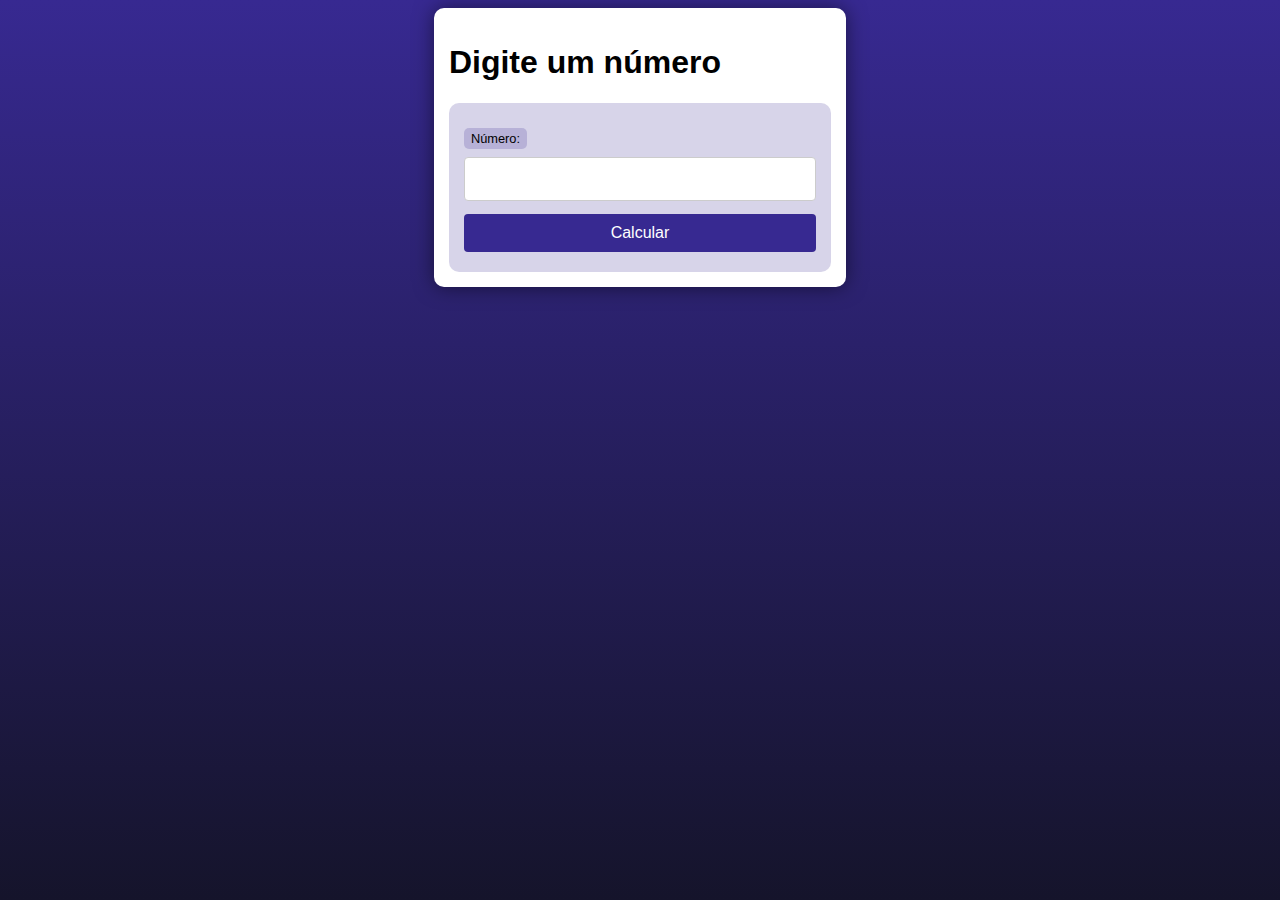
<file: php-CeV/desafio001/index.html>
<!DOCTYPE html>
<html lang="pt-br">
<head>
    <meta charset="UTF-8">
    <meta name="viewport" content="width=device-width, initial-scale=1.0">
    <title>Desafio sucessor e antecessor</title>
    <link rel="stylesheet" href="../style.css">
</head>
<body>
    <section>
        <h1>Digite um número</h1>
        <form action="resultado.php" method="get">
        <label for="num">Número:</label>
        <input type="number" name="num" id="num">
        <button type="submit">Calcular</button>
        </form>
    </section>
</body>
</html>
</file>
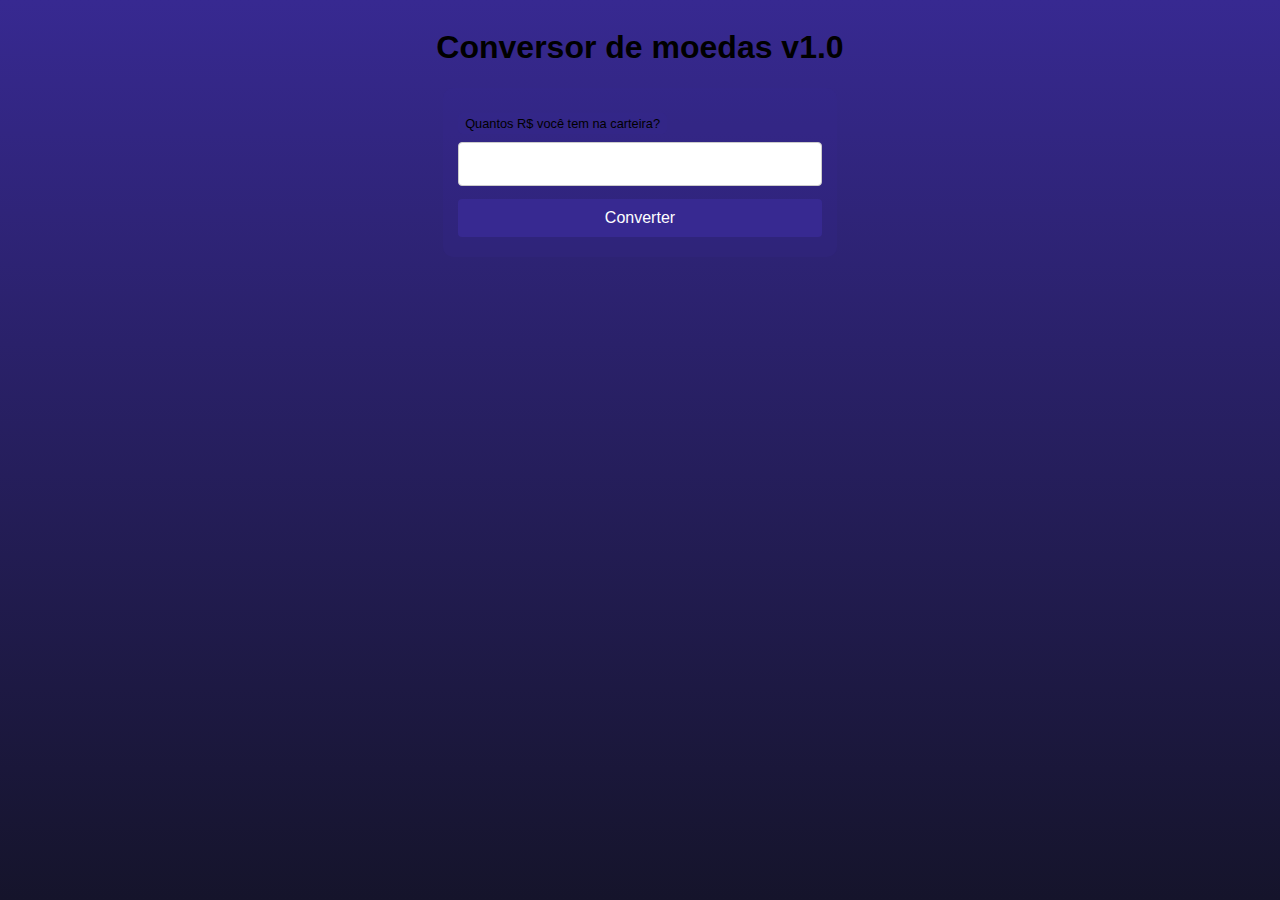
<file: php-CeV/desafio003/index.html>
<!DOCTYPE html>
<html lang="pt-br">
<head>
    <meta charset="UTF-8">
    <meta name="viewport" content="width=device-width, initial-scale=1.0">
    <title>Desafio conversor de moedas</title>
    <link rel="stylesheet" href="../style.css">
</head>
<body>
    <h1>Conversor de moedas v1.0</h1>
    <form action="resultado.php" method="get">
        <label for="valor">Quantos R$ você tem na carteira?</label>
        <input type="number" name="valor" id="valor" step="0.01">
        <button type="submit">Converter</button>
    </form>
</body>
</html>
</file>
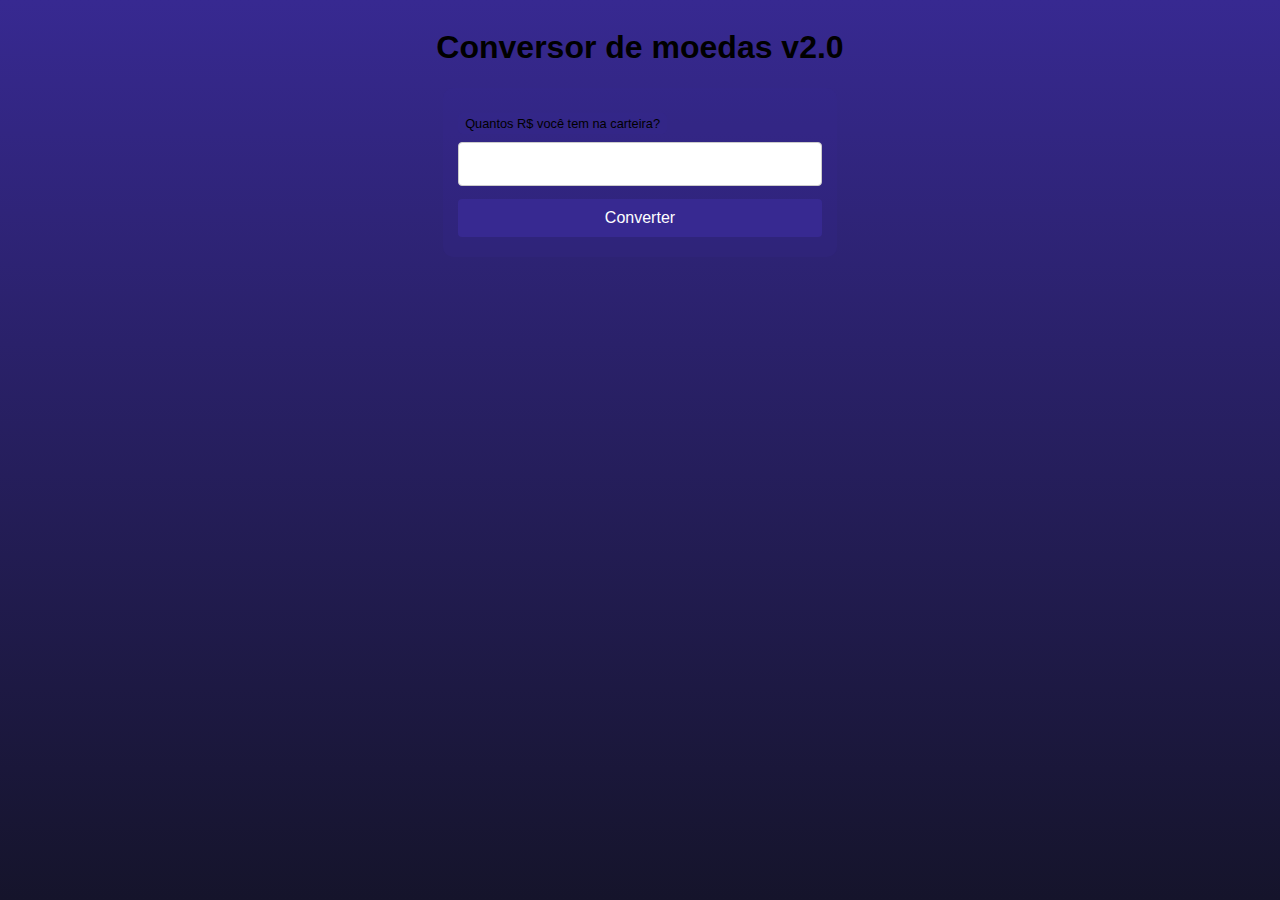
<file: php-CeV/desafio004/index.html>
<!DOCTYPE html>
<html lang="pt-br">
<head>
    <meta charset="UTF-8">
    <meta name="viewport" content="width=device-width, initial-scale=1.0">
    <title>Desafio conversor de moedas</title>
    <link rel="stylesheet" href="../style.css">
</head>
<body>
    <h1>Conversor de moedas v2.0</h1>
    <form action="resultado.php" method="get">
        <label for="valor">Quantos R$ você tem na carteira?</label>
        <input type="number" name="valor" id="valor" step="0.01">
        <button type="submit">Converter</button>
    </form>
</body>
</html>
</file>
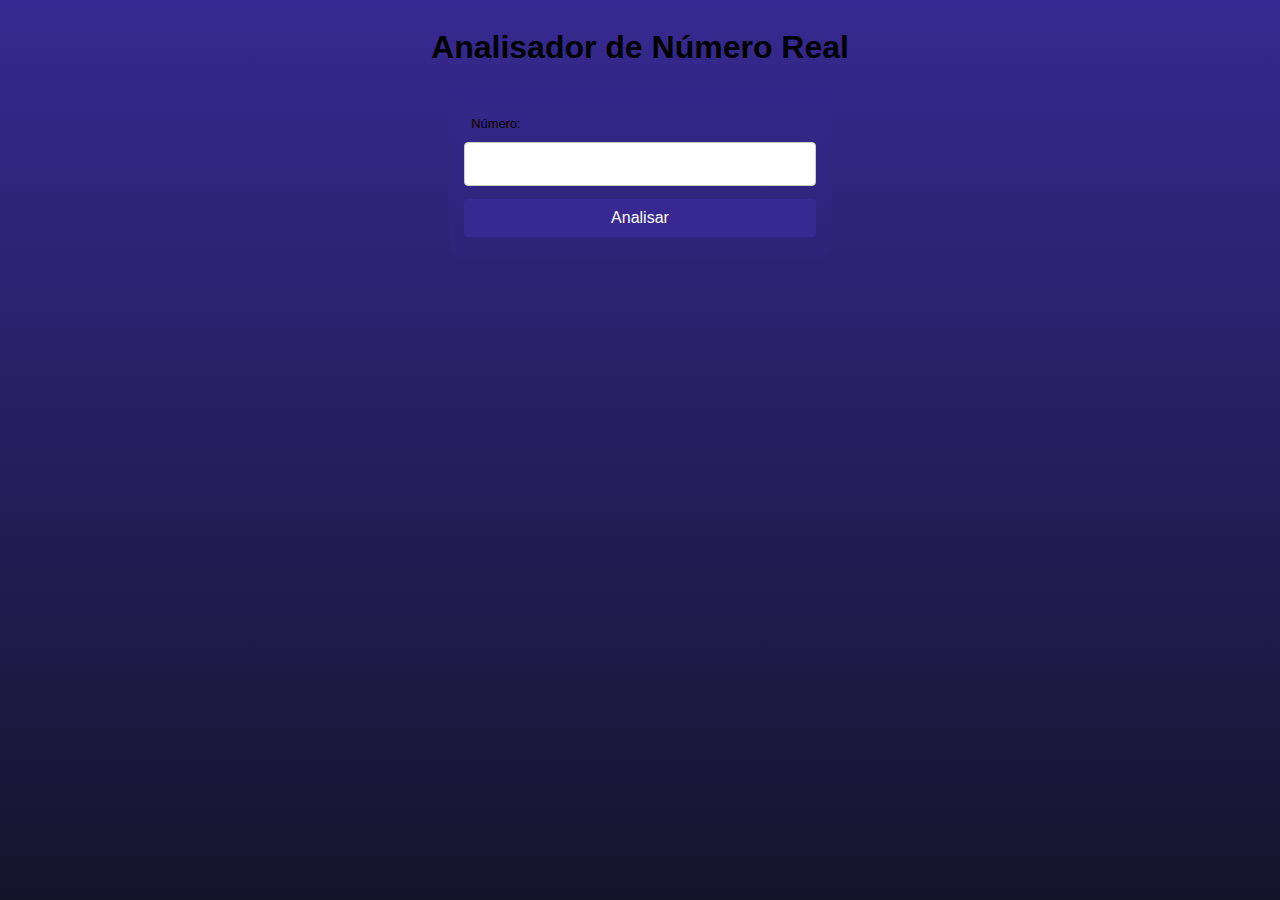
<file: php-CeV/desafio005/index.html>
<!DOCTYPE html>
<html lang="pt-br">
<head>
    <meta charset="UTF-8">
    <meta name="viewport" content="width=device-width, initial-scale=1.0">
    <title>Desafio decompondo um número real</title>
    <link rel="stylesheet" href="../style.css">
</head>
<body>
    <h1>Analisador de Número Real</h1>
    <form action="resultado.php" method="get">
        <label for="num">Número:</label>
        <input type="number" name="num" id="num" step="0.001">
        <button type="submit">Analisar</button>
    </form>
</body>
</html>
</file>
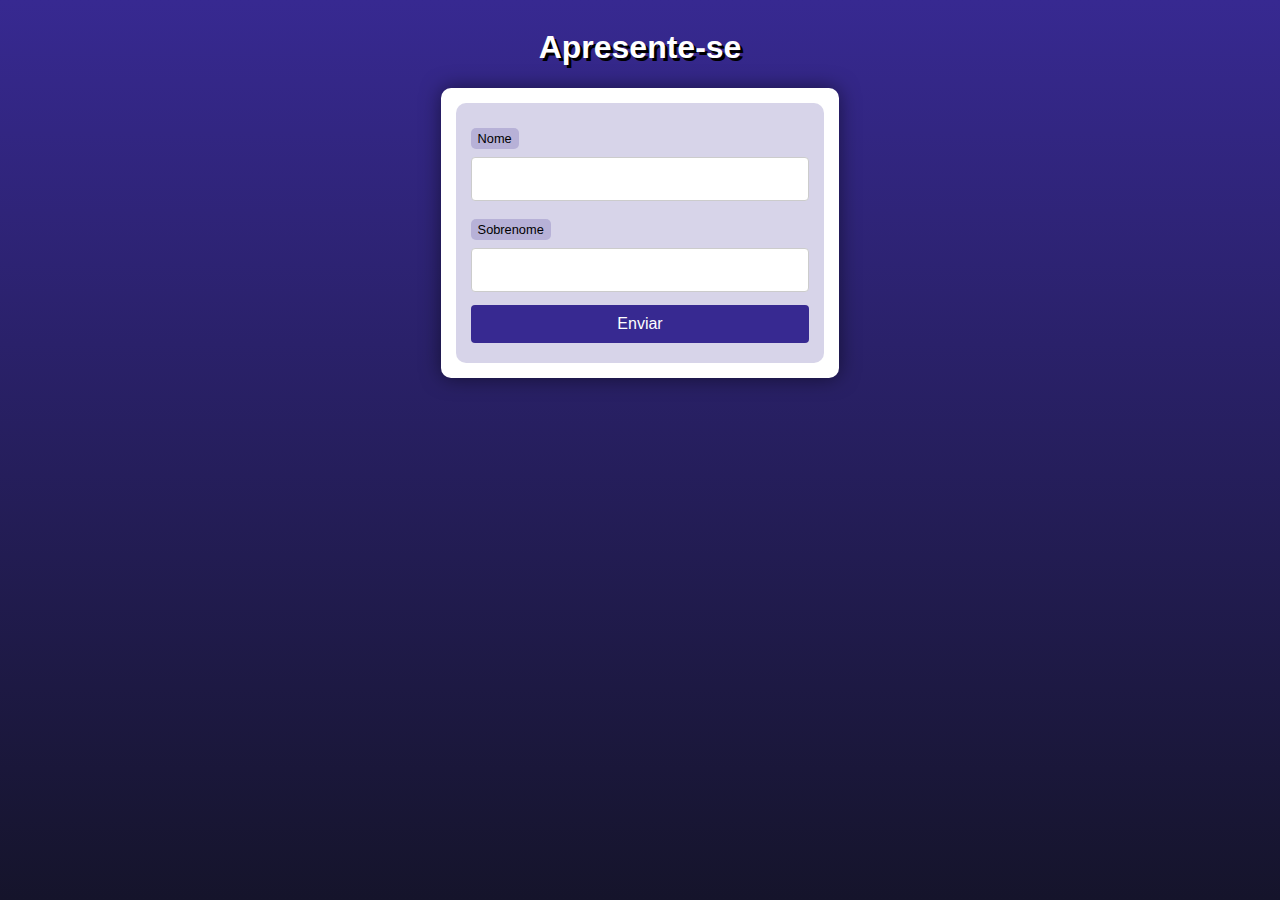
<file: php-CeV/ex006/index.html>
<!DOCTYPE html>
<html lang="pt-br">
<head>
    <meta charset="UTF-8">
    <meta name="viewport" content="width=device-width, initial-scale=1.0">
    <title>Formulários</title>
    <link rel="stylesheet" href="../style.css">
</head>
<body>
    <header>
        <h1>Apresente-se</h1>
    </header>
    <section>
        <form action="cad.php" method="get">
            <label for="nome">Nome</label>
            <input type="text" name="nome" id="nome">

            <label for="sobrenome">Sobrenome</label>
            <input type="text" name="sobrenome" id="sobrenome">
            <button type="submit">Enviar</button>
        </form>
    </section>
</body>
</html>
</file>
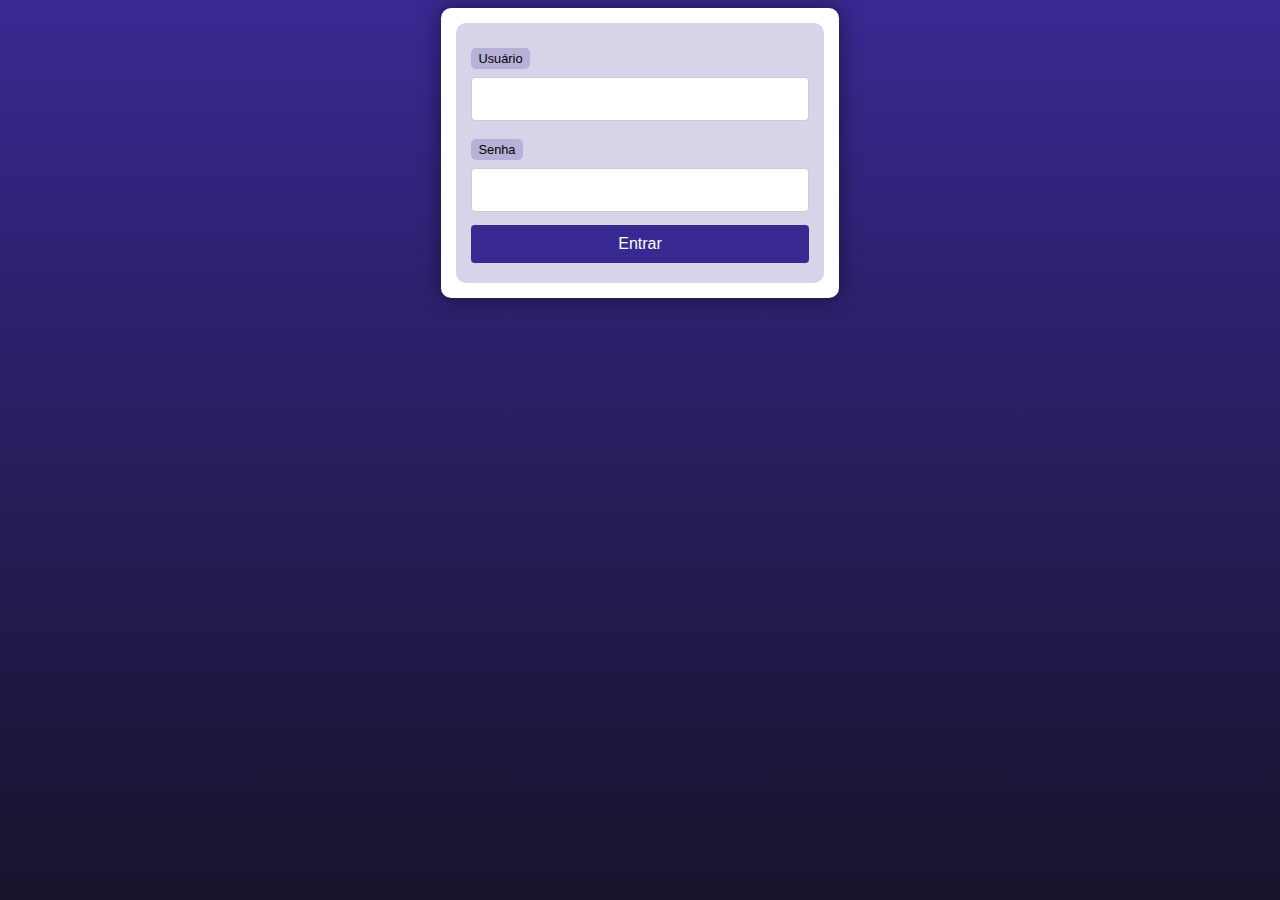
<file: php-CeV/ex007/form.html>
<!DOCTYPE html>
<html lang="pt-br">
<head>
    <meta charset="UTF-8">
    <meta name="viewport" content="width=device-width, initial-scale=1.0">
    <title>Document</title>
    <link rel="stylesheet" href="../style.css">
</head>
<body>
    <main>
        <form action="superglobias.php?tipo='aluno'&turno='manhã'" method="post">
            <label for="usu">Usuário</label>
            <input type="text" name="usu" id="usu">
            <label for="sen">Senha</label>
            <input type="password" name="sen" id="sen">
            <button type="submit">Entrar</button>
        </form>
    </main>
</body>
</html>
</file>
<file: php-CeV/style.css>
@charset "UTF-8";

* {
    font-family: Verdana, Geneva, Tahoma, sans-serif;
    box-sizing: border-box;
}

/* ELEMENTOS DA INTERFACE */

body {
    background-color: #15142b;
    background-image: linear-gradient(180deg, #372991, #15142b);
    background-repeat: no-repeat;
    background-position: center center;
    background-size: cover;
    background-attachment: fixed;

    display: flex;
    flex-direction: column;
    flex-wrap: nowrap;
    justify-content: center;
    align-items: center;
}

header, main, section, article {
    max-width: 700px;
}

header > h1 {
    color: white;
    text-shadow: 3px 3px 0px black;
}

main, section, article {
    background-color: white;
    padding: 15px;
    margin-bottom: 20px;
    border-radius: 10px;
    box-shadow: 0px 0px 20px rgba(0, 0, 0, 0.502);
}

footer {
    display: block;
    width: 100vw;
    background-color: #291f6c;
    color: white;
    text-align: center;
    margin-top: auto;
    padding: 5px;
}

p {
    text-align: justify;
    line-height: 1.5em;
}

h2, h3, h4 {
    color: #372991;
    margin: 0 0 10px 0;
}
 
a {
    color: #15142b;
    background-color: rgba(55, 41, 145, 0.1);
    padding: 0 3px;
    font-weight: 600;
    text-decoration: none;
    border-bottom: .5px dotted #372991;
}

a:hover {
    color: #372991;
    border-bottom: 1px solid #372991;
}

/* TABELAS E LISTAS */

table {
    min-width: 400px;
    border-spacing: 0px;
    border: 0.5px solid #372991;
    margin: 10px auto;
}

table th {
    background-color: #372991;
    color: white;
    padding: 5px;
    text-align: left;
}

table td {
    padding: 5px;
}

table tr {
    background-color: rgba(55, 41, 145, 0.05);
}

table tr:nth-child(odd) {
    background-color: rgba(55, 41, 145, 0.3);
}

table.divisao {
    border: 1px solid white;
}

table.divisao td {
    background-color: white;
    padding: 20px;
    text-align: center;
    font-size: 2.5em;
}

table.divisao  tr:nth-child(1) td:nth-child(2) {
    border-bottom: 3px solid black;
    border-left: 3px solid black;
}

table.divisao tr:nth-child(2) td:nth-child(2) {
    border-left: 3px solid black;
}

table.divisao tr:nth-child(2) td:nth-child(1) {
    text-decoration: underline;
}

ul > li::marker {
    color: #372991;
}

/* ELEMENTOS DE FORMULÁRIO */

form {
    background-color: rgba(55, 41, 145, 0.2);
    padding: 15px;
    border-radius: 10px;
}

form label {
    display: block;
    width: fit-content;
    font-size: 0.8em;
    font-weight: 100;
    background-color: rgba(55, 41, 145, 0.2);
    padding: 3px 7px;
    margin-top: 10px;
    margin-bottom: 0px;
    border-radius: 5px;
}

input[type=text], [type=number], select, input[type=date], input[type=date], input[type=datetime], input[type=email], input[type=month], input[type=password], input[type=range], input[type=tel], input[type=time], input[type=week] {
    width: 100%;
    padding: 12px 20px;
    font-size: 1em;
    margin: 8px 0;
    display: inline-block;
    border: 1px solid #ccc;
    border-radius: 4px;
    box-sizing: border-box;
}
  
input[type=submit] {
    width: 100%;
    background-color: #4CAF50;
    font-size: 1em;
    color: white;
    padding: 10px 20px;
    margin: 5px 0;
    border: none;
    border-radius: 4px;
    cursor: pointer;
}
  
input[type=submit]:hover {
    background-color: #45a049;
}

input[type=reset] {
    width: 100%;
    background-color: #eb9903;
    font-size: 1em;
    color: white;
    padding: 10px 20px;
    margin: 5px 0;
    border: none;
    border-radius: 4px;
    cursor: pointer;
}

input[type=reset]:hover {
    background-color: #c27013;
}

input[type=button], button {
    width: 100%;
    background-color: #372991;
    font-size: 1em;
    color: white;
    padding: 10px 20px;
    margin: 5px 0;
    border: none;
    border-radius: 4px;
    cursor: pointer;
}

input[type=button]:hover, button:hover {
    background-color: #291f6c;
}

fieldset {
    border: 0.5px dotted #372991;
}

fieldset > legend {
    font-size: 0.8em;
    font-weight: 100;
    background-color: rgba(55, 41, 145, 0.2);
    padding: 3px 7px;
    border-radius: 5px;
}

input[type=radio] + label, input[type=checkbox] + label {
    display: inline-block;
    font-size: 1em;
    background-color: rgba(0, 0, 0, 0);
}
</file>
